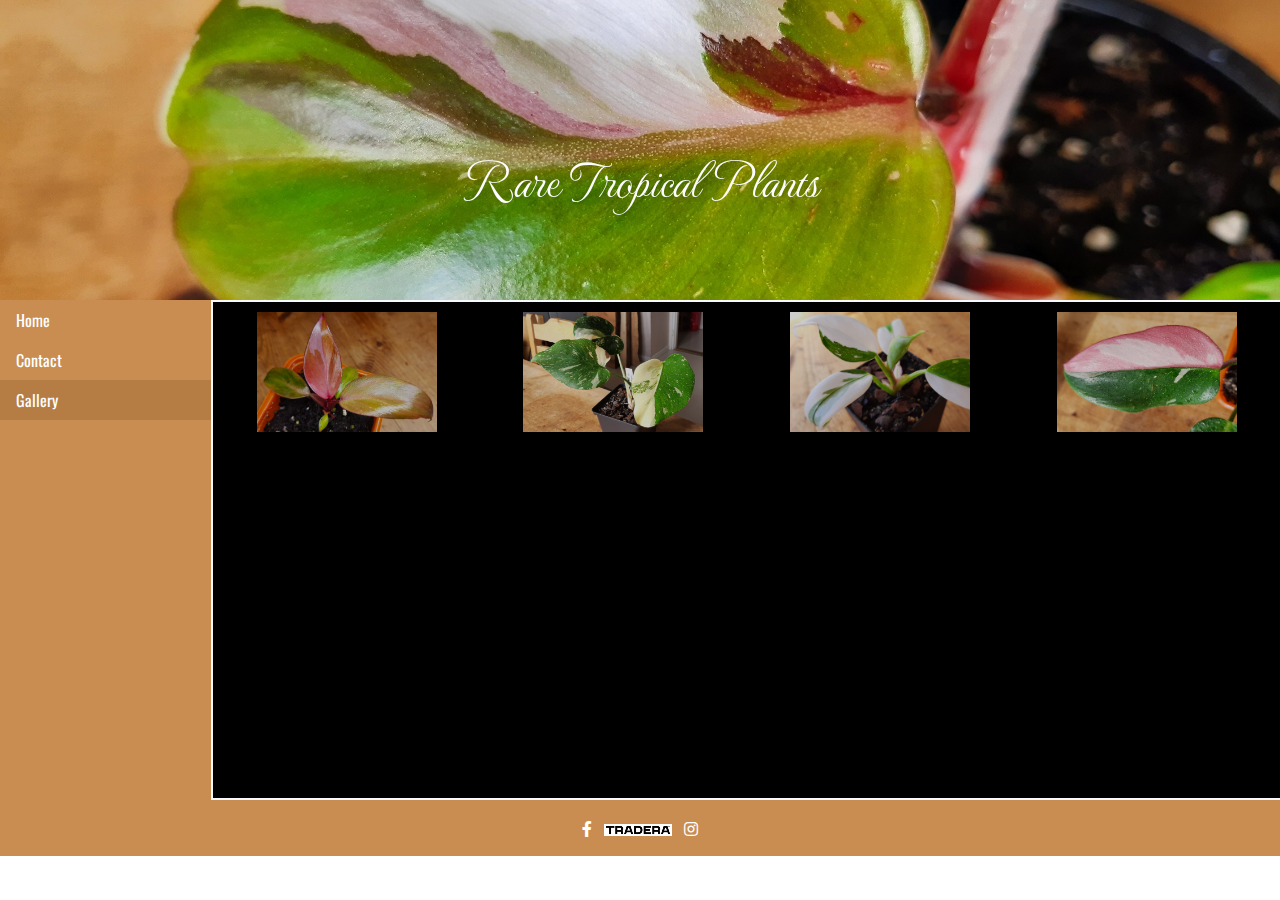
<file: gallery.html>
<!DOCTYPE html>
<html lang="en">

<head>
    <meta charset="UTF-8">
    <meta http-equiv="X-UA-Compatible" content="IE=edge">
    <meta name="viewport" content="width=device-width, initial-scale=1.0">
    <meta name="description" content="Rare tropical plants and how to take care of them.">
    <meta name="keywords" content="Rare plants, variegated plants">
    <meta name="author" content="Jakub Kocerha">
    <title>Document</title>
    <link rel="stylesheet" href="https://maxcdn.bootstrapcdn.com/bootstrap/4.2.1/css/bootstrap.min.css"
        type="text/css" />
    <link rel="stylesheet" href="https://maxcdn.bootstrapcdn.com/font-awesome/4.7.0/css/font-awesome.min.css"
        type="text/css" />
    <link rel="stylesheet" href="https://cdnjs.cloudflare.com/ajax/libs/font-awesome/5.15.4/css/all.min.css"
        type="text/css" />
    <link rel="stylesheet" href="assets/css/style.css">


</head>

<body>
    <header>
        <div>
            <div class="row no-gutters">
                <div class="col-12">
                    <div id="main-heading">
                        <h1>
                            Rare Tropical Plants
                        </h1>
                    </div>
                </div>
            </div>
        </div>
    </header>
    <section>
        <div class="container-fluid">
            <div class="row no-gutters">
                <div id="nav-size1" class="col-12 col-sm-2 sticky-top menu">
                    <ul id="adjust1" class="nav">
                        <li class="nav-item">
                            <a id="home" class="nav-link" href="index.html">Home</a>
                        </li>
                        <li class="nav-item dropdown hide">
                            <a class="nav-link dropdown-toggle d-none" href="javascript:void(0);" id="navbarDropdown" role="button"
                                data-toggle="dropdown" aria-haspopup="true" aria-expanded="false">
                                Plants
                            </a>
                            <div class="dropdown-menu" aria-labelledby="navbarDropdown">
                                <!-- href and title from https://stackoverflow.com/questions/5637969/is-an-empty-href-valid -->
                                <a class="philodendron dropdown-item" href="javascript:void(0);" title="Go to linked content">Philodendrons</a>
                                <a class="monsteras dropdown-item" href="javascript:void(0);" title="Go to linked content">Monsteras</a>
                                <a class="syngonium dropdown-item" href="javascript:void(0);" title="Go to linked content">Syngonium</a>
                            </div>
                        </li>
                        <li class="nav-item">
                            <a class="nav-link" href="contact.html">Contact</a>
                        </li>
                        <li class="nav-item">
                            <a class="nav-link active" href="gallery.html">Gallery</a>
                        </li>
                    </ul>
                </div>

                <!-- Gallery - https://www.w3schools.com/howto/howto_js_tab_img_gallery.asp -->
                <div class="col-12 col-sm-10 main-content1 background">
                    <div class="row picture text-center no-gutters">
                        <div class="col-12 col-sm-6 col-md-4 col-lg-3 gallery-style">
                            <img src="assets/images/gallery-pink.jpg" alt="Philodendron Pink Princess"
                                onclick="myFunction(this);">
                        </div>
                        <div class="col-12 col-sm-6 col-md-4 col-lg-3 gallery-style">
                            <img src="assets/images/gallery-thai.jpg" alt="Monstera Thai Constellation"
                                onclick="myFunction(this);">
                        </div>
                        <div class="col-12 col-sm-6 col-md-4 col-lg-3 gallery-style">
                            <img src="assets/images/gallery-whiteb.jpg" alt="Philodendron White Princess"
                                onclick="myFunction(this);">
                        </div>
                        <div class="col-12 col-sm-6 col-md-4 col-lg-3 gallery-style">
                            <img src="assets/images/gallery-whitec.jpg" alt="Philodendron White Princess - tricolor"
                                onclick="myFunction(this);">
                        </div>

                    </div>

                    <div class="row no-gutters">

                        <!-- The expanding image container -->
                        <div class="col-12 container text-center">
                            <!-- Close the image -->
                            <span onclick="this.parentElement.style.display='none'" class="closebtn">&times;</span>

                            <!-- Expanded image -->
                            <img id="expandedImg" style="width:100%" alt="Expanded image">

                            <!-- Image text -->
                            <div id="imgtext"></div>
                        </div>
                    </div>
                </div>
            </div>
        </div>
        


    </section>
    <footer>
        <div class="container-fluid">
            <div class="row no-gutters">
                <div class="col-12 footer-style">
                    <ul class="list-inline social-links">
                        <li class="list-inline-item">
                            <a href="https://www.facebook.com/" target="_blank">
                                <i class="fab fa-facebook-f" aria-hidden="true"></i>
                                <span class="sr-only">Facebook</span>
                            </a>
                        </li>
                        <li class="list-inline-item">
                            <a href="https://www.tradera.com/en/profile/feedback/5186836/sunnygreenforest"
                                target="_blank">
                                <img src="assets/images/tradera-logo.jpg" alt="Logo tradera">
                                <span class="sr-only">Tradera</span>
                            </a>
                        </li>
                        <li class="list-inline-item">
                            <a href="https://www.instagram.com/" target="_blank">
                                <i class="fab fa-instagram" aria-hidden="true"></i>
                                <span class="sr-only">Instagram</span>
                            </a>
                        </li>
                    </ul>
                </div>
            </div>
        </div>
    </footer>
    <!-- following 3 links(jquery-3.3.1., popper.js, bootstrap.min.js) bellow copied from Bootstrap to support among other things Bootstrap components as Bootstrap Dropdown -->
    <script src="https://code.jquery.com/jquery-3.3.1.slim.min.js"
        integrity="sha384-q8i/X+965DzO0rT7abK41JStQIAqVgRVzpbzo5smXKp4YfRvH+8abtTE1Pi6jizo" crossorigin="anonymous">
    </script>
    <script src="https://cdnjs.cloudflare.com/ajax/libs/popper.js/1.14.6/umd/popper.min.js"
        integrity="sha384-wHAiFfRlMFy6i5SRaxvfOCifBUQy1xHdJ/yoi7FRNXMRBu5WHdZYu1hA6ZOblgut" crossorigin="anonymous">
    </script>
    <script src="https://stackpath.bootstrapcdn.com/bootstrap/4.2.1/js/bootstrap.min.js"
        integrity="sha384-B0UglyR+jN6CkvvICOB2joaf5I4l3gm9GU6Hc1og6Ls7i6U/mkkaduKaBhlAXv9k" crossorigin="anonymous">
    </script>
    <script src="assets/js/gallery.js"></script>
    <script src="assets/js/script.js"></script>

</body>

</html>
</file>
<file: assets/css/style.css>
@import url('https://fonts.googleapis.com/css2?family=MonteCarlo&family=Oswald&display=swap');


/* #map target div for Google maps and body/html style for 
correct sizing of target elements - https://developers.google.com/maps/documentation/javascript/overview */
html,
body {
    height: 100%;
    margin: 0;
    padding: 0;
}

/* font for the main content of the site */
body {
    font-family: Oswald, sans-serif;
}


/* main header */

#main-heading {
    background-image: url("../images/hero.jpg");
    background-color: rgba(0, 0, 0, 0.5);
    color: rgb(255, 255, 255);
    height: 300px;
    /* Code taken from CI tutorial*/
    background-position: center;
    background-repeat: no-repeat;
    background-size: cover;
    position: relative;
    /* Properties for animation from CI tutorial */
    animation-name: hero-zoom;
    animation-duration: 5s;
    animation-fill-mode: forwards;
}

/* Keyframe code from CI tutorials */
@keyframes hero-zoom {
    from{
        transform: scale(1.1);
    }
    to{
        transform: scale(1);
    }
}

h1 {
    font-family: MonteCarlo, sans-serif;
    font-size: 50px;
    color: rgb(255, 255, 255);
    height: 300px;
    font-weight: 400;
    text-align: center;
    margin: 0 auto;
    padding: 15px;
    padding-top: 150px;
}

/* Navbar */

.menu {
    background-color: rgba(201, 141, 81);
    background-position: center;
    background-repeat: no-repeat;
    background-size: cover;
    min-height: 500px;
    padding: 0;
    border-right: 2px solid rgb(248 248 255);
}

.nav li {
    width: 100%;

}

.nav-link {
    color: rgb(255, 255, 255);
}

.nav-link:hover {
    color: rgb(255, 255, 255);
    background-color: rgba(90, 64, 38, 0.5);
}

.dropdown-menu {
    background-color: rgb(244, 232, 220);
}

.dropdown-item:focus,
.dropdown-item:hover {
    color: rgb(244, 232, 220);
    background-color: #c98d51;
}

.active {
    background-color: rgba(161, 109, 56, 0.5);
    color: rgb(255, 255, 255);
}

/* main section of the site */

.container-fluid {
    padding: 0;
}

.main-content1 {
    background-color: rgb(250, 228, 203);
    min-height: 200px;
    padding-bottom: 15px;
    color: rgba(0, 0, 0);
    border-bottom: 2px solid rgb(248 248 255);
    border-top: 2px solid rgb(248 248 255);
}

.background {
    background-color: black;
    padding: 0;
}

.main-head {
    margin-bottom: 4rem;
}

.main-head a {
    color: rgba(255, 0, 0, 1);
    text-decoration: none;
}

.main-head a:hover {
    font-size: 150%;
}

.main {
    text-align: center;
    margin: 20px;
}

.media img {
    padding-left: 15px;
}

.media-body {
    padding-left: 20px;
    padding-right: 20px;
}

.media-body p {
    text-align: justify;
}

.media-body h4 {
    padding-left: 30px;
    letter-spacing: 5px;
}

/* Plant details */
.details-wk,
.details-co,
.details-wh,
.details-pi,
.details-sc,
.details-al,
.details-sa {
    display: none;
}

.details-wk p,
.details-co p,
.details-wh p,
.details-pi p,
.details-sc p,
.details-al p,
.details-sa p {
    font-size: 17px;
}

.details-wk h6,
.details-co h6,
.details-wh h6,
.details-pi h6,
.details-sc h6,
.details-al h6,
.details-sa h6 {
    font-size: 23px;
}

.details-wk button,
.details-co button,
.details-wh button,
.details-pi button,
.details-sc button,
.details-al button,
.details-sa button {
    text-align: center;
}

/* Buttons to open content items */
.button-gen,
.button-thai,
.button-pr-wh,
.button-pr-pi,
.button-sy-co,
.button-mo-al,
.button-sy-al {
    background-color: rgba(206, 152, 98, 0.9);
    color: rgb(255, 255, 255);
    display: none;
}

/* CSS for icons*/
.icon-col {
    color: rgba(68, 167, 65, 0.671);
}

/* Google Maps  */

#map-a,
#map-b,
#map-c,
#map-d,
#map-e,
#map-f,
#map-g {
    height: 400px;
    width: 100%;
    color: black;
}

/* Contact form */
.contact-btn {
    background-color: rgba(206, 152, 98, 0.9);
    color: rgb(255, 255, 255);
    display: block;
    margin: 0 auto;
    margin-bottom: 30px;
    margin-top: 30px;
}

.form-group {
    margin-left: 2rem;
    margin-right: 2rem;
}

/* Gallery - style taken from https://www.w3schools.com/howto/howto_js_tab_img_gallery.asp*/

/* The grid: Four equal columns float next to each other */
.gallery-style {
    float: left;
    width: 25%;
    padding: 10px;
    height: auto;
    object-fit: cover;
  }
  
  /* Style the images inside the grid */
  .gallery-style img {
    max-height: 120px;
    opacity: 0.8;
    cursor: pointer;
  }
  
  .gallery-style img:hover {
    opacity: 1;
  }
  
  /* Clear floats after the columns */
  .picture:after {
    content: "";
    display: table;
    clear: both;
  }
  
  /* The expanding image container (positioning is needed to position the close button and the text) */
  .container {
    position: relative;
    display: none;
    max-width: 100%;
  }
  
  /* Expanding image text */
  #imgtext {
    position: absolute;
    bottom: 15px;
    left: 15px;
    color: white;
    font-size: 20px;
  }
  
  /* Closable button inside the image */
  .closebtn {
    position: absolute;
    top: 0;
    right: 15px;
    color: white;
    font-size: 35px;
    cursor: pointer;
  }


  
/* footer style */

.footer-style {
    background-color: rgba(201, 141, 81);
    padding: 0;
}

.list-inline {
    margin-top: 16px;
}

.list-inline-item a {
    color: rgb(255, 255, 255);
    text-decoration: none;
    background-color: transparent;
}

.social-links {
    text-align: center;
    vertical-align: middle;
}

@media only screen and (max-width: 575px) {
    .main-head h2 {
        margin-top: 3rem;
    }
    
    .media {
        flex-direction: column;
    }

    .media-body h4 {
        padding-left: 0;
        letter-spacing: 5px;
    }

    /* full width inline navbar menu for small devices with a help of Crome Dev tools suggestion*/
    .nav li {
        display: inline;
        width: 25%;
        text-align: center;
    }

    #adjust1 li,
    #adjust2 li {
        width: 33%;
    }

    .menu {
        min-height: 40px;
        max-height: 40px;
        border-right: none;
    }
}

@media only screen and (max-width: 365px) {
    .nav li {
        display: inline;
        width: 50%;
        text-align: center;
    }

    .menu {
        min-height: 80px;
        max-height: 80px;
        border-right: none;
    }

    #nav-size1,
    #nav-size2 {
        min-height: 40px;
        max-height: 40px;
    }

    .media {
        flex-direction: column;
    }

    .media-body h4 {
        text-align: center;

    }
}
</file>
